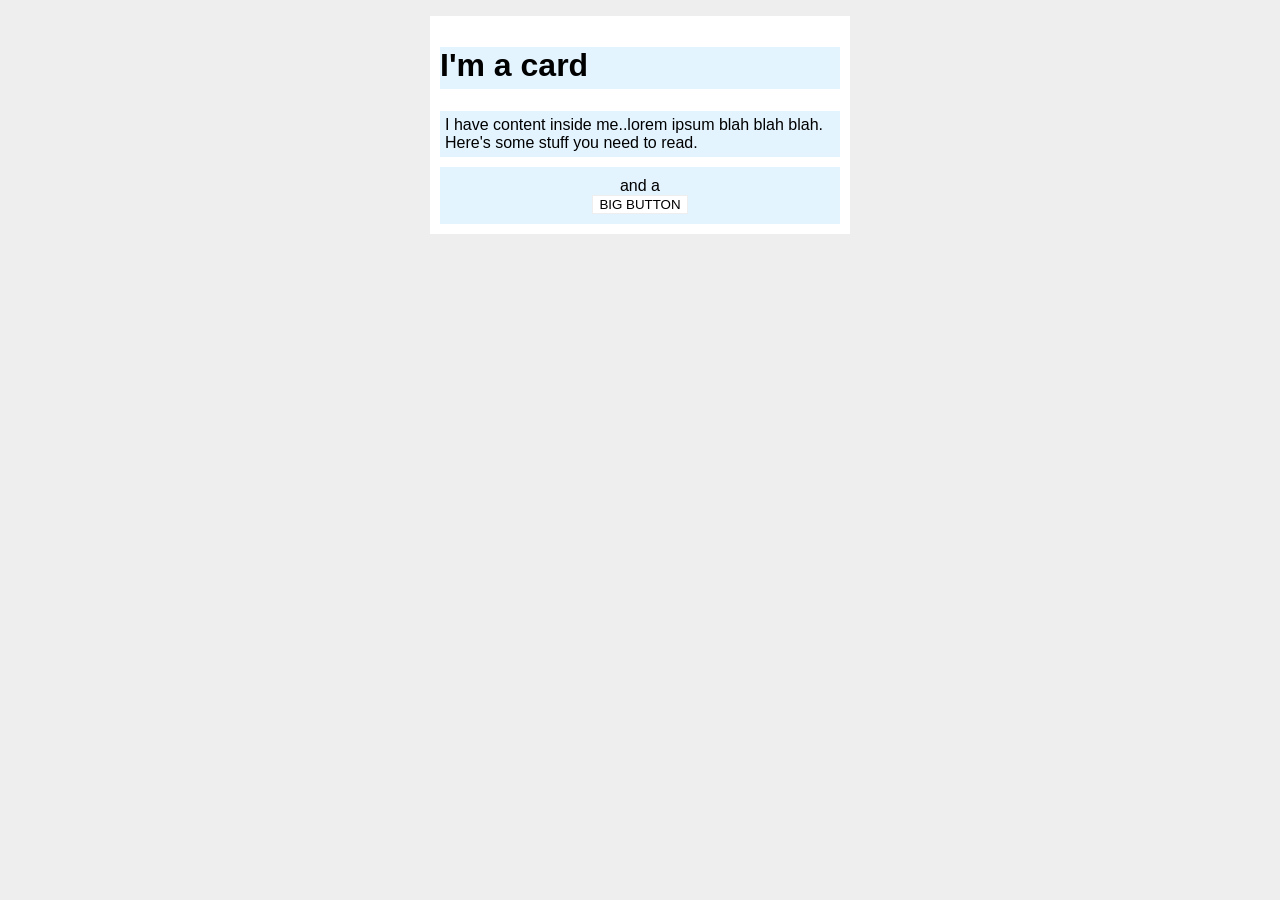
<file: foundations/block-and-inline/02-margin-and-padding-2/index.html>
<!DOCTYPE html>
<html lang="en">
  <head>
    <meta charset="UTF-8">
    <meta http-equiv="X-UA-Compatible" content="IE=edge">
    <meta name="viewport" content="width=device-width, initial-scale=1.0">
    <title>Margin and Padding exercise 2</title>
    <link rel="stylesheet" href="style.css">
  </head>
  <body>
    <div class="card">
      <h1 class="title">I'm a card</h1>
      <div class="content">I have content inside me..lorem ipsum blah blah blah. Here's some stuff you need to read.
      </div>

      <div class="button-container">
        and a 
        <button>BIG BUTTON</button>
      </div>
    </div>
  </body>
</html>
</file>
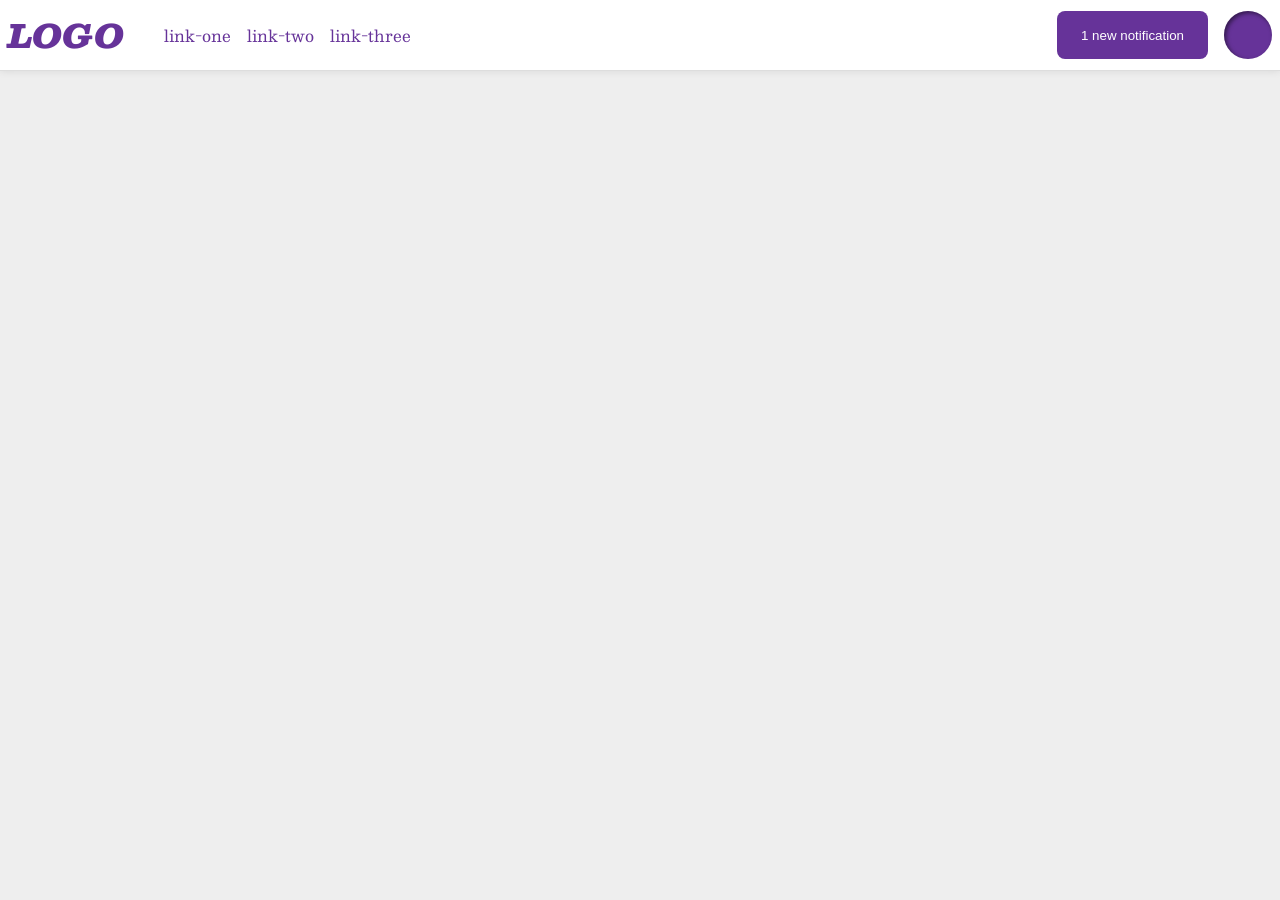
<file: foundations/flex/03-flex-header-2/index.html>
<!DOCTYPE html>
<html lang="en">
  <head>
    <meta charset="UTF-8">
    <meta http-equiv="X-UA-Compatible" content="IE=edge">
    <meta name="viewport" content="width=device-width, initial-scale=1.0">
    <title>Flex Header 2</title>
    <link rel="stylesheet" href="style.css">
  </head>
  <body>
    <div class="header">
      <div class="logo">
        LOGO
      </div>
      <ul class="links">
        <li><a href="https://google.com">link-one</a></li>
        <li><a href="https://google.com">link-two</a></li>
        <li><a href="https://google.com">link-three</a></li>
      </ul>
      <div class="right">
        <button class="notifications">
        1 new notification
        </button>
        <div class="profile-image"></div>
      </div>

    </div>
  </body>
</html>
</file>
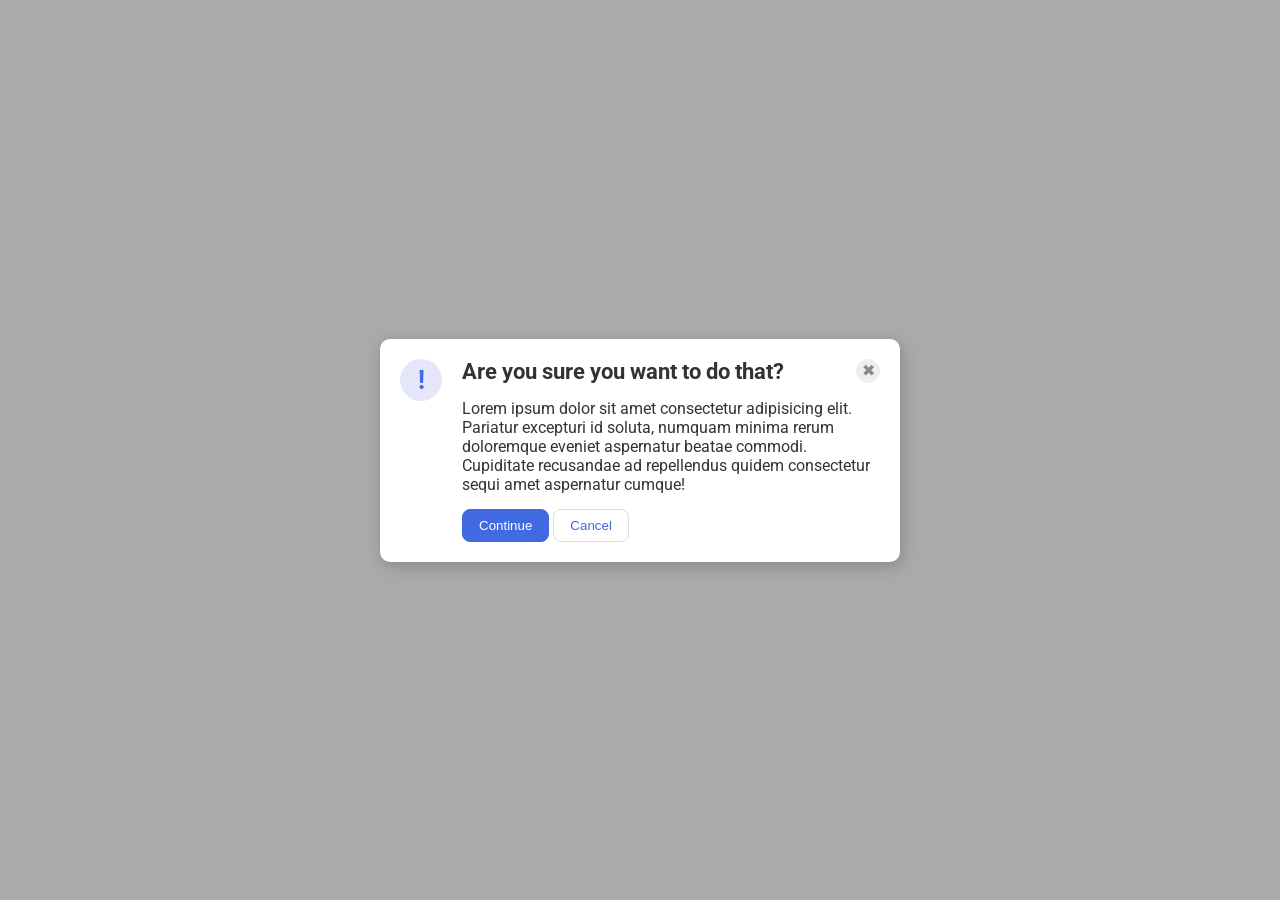
<file: foundations/flex/05-flex-modal/index.html>
<!DOCTYPE html>
<html lang="en">
  <head>
    <meta charset="UTF-8">
    <meta http-equiv="X-UA-Compatible" content="IE=edge">
    <meta name="viewport" content="width=device-width, initial-scale=1.0">
    <link rel="stylesheet" href="style.css">
    <title>Modal</title>
  </head>
  <body>
    <div class="modal">
      <div class="left"> <div class="icon">!</div> </div>
      <div class="right">
        <div class="top">        
          <div class="header">Are you sure you want to do that?</div>
          <button class="close-button">✖</button>
        </div>

        <div class="text">Lorem ipsum dolor sit amet consectetur adipisicing elit. Pariatur excepturi id soluta, numquam minima rerum doloremque eveniet aspernatur beatae commodi. Cupiditate recusandae ad repellendus quidem consectetur sequi amet aspernatur cumque!</div>
        <div class="bottom">
          <button class="continue">Continue</button>
          <button class="cancel">Cancel</button>
        </div>

      </div>

    </div>
  </body>
</html>
</file>
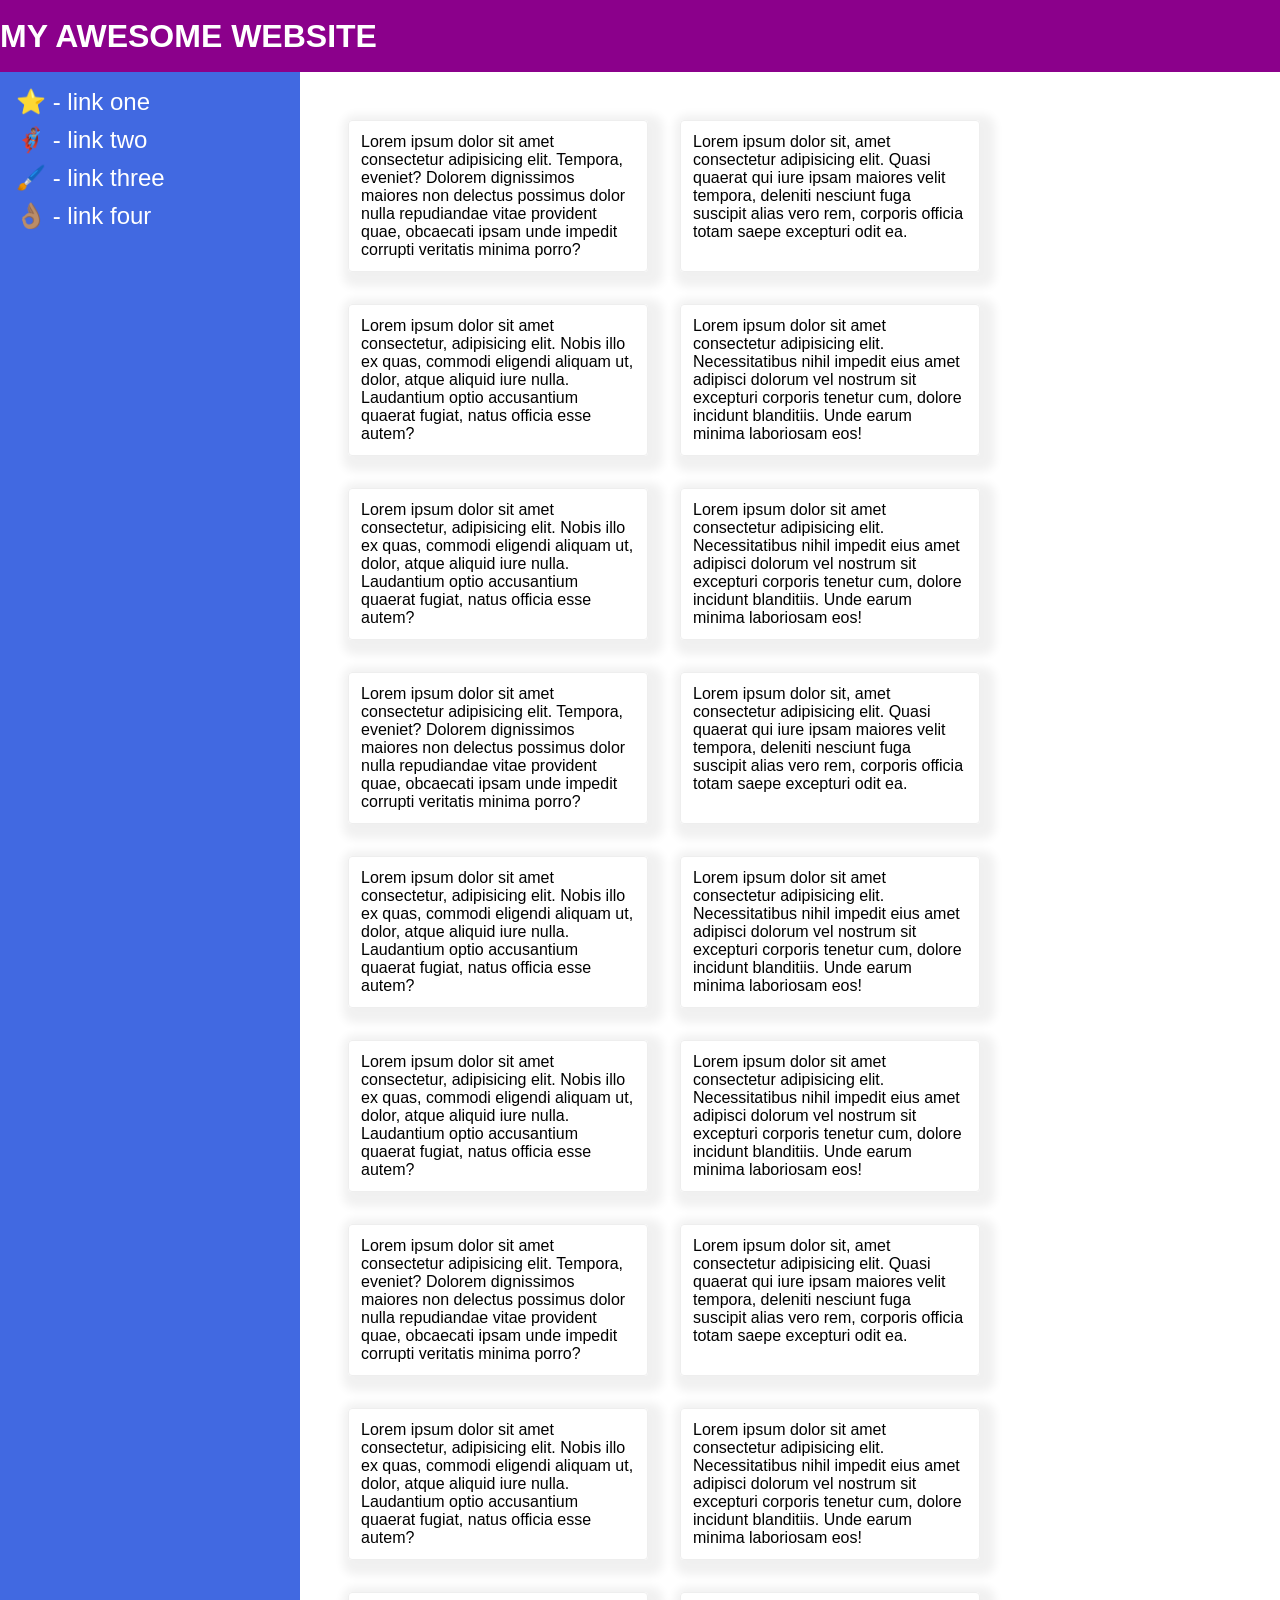
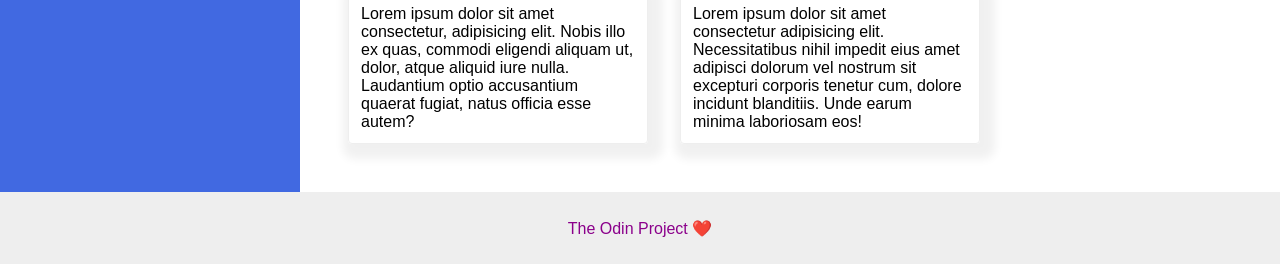
<file: foundations/flex/07-flex-layout-2/index.html>
<!DOCTYPE html>
<html lang="en">
  <head>
    <meta charset="UTF-8">
    <meta http-equiv="X-UA-Compatible" content="IE=edge">
    <meta name="viewport" content="width=device-width, initial-scale=1.0">
    <title>The Holy Grail</title>
    <link rel="stylesheet" href="style.css">
  </head>
  <body>
    <div class="header">
      MY AWESOME WEBSITE
    </div>
    <div class="middle">
      <div class="sidebar">
          <ul>
            <li><a href="#">⭐ - link one</a></li>
            <li><a href="#">🦸🏽‍♂️ - link two</a></li>
            <li><a href="#">🖌️ - link three</a></li>
            <li><a href="#">👌🏽 - link four</a></li>
          </ul>
      </div>
      <div class="card-container">
              <div class="card">Lorem ipsum dolor sit amet consectetur adipisicing elit. Tempora, eveniet? Dolorem dignissimos maiores non delectus possimus dolor nulla repudiandae vitae provident quae, obcaecati ipsam unde impedit corrupti veritatis minima porro?</div>
      <div class="card">Lorem ipsum dolor sit, amet consectetur adipisicing elit. Quasi quaerat qui iure ipsam maiores velit tempora, deleniti nesciunt fuga suscipit alias vero rem, corporis officia totam saepe excepturi odit ea.</div>
      <div class="card">Lorem ipsum dolor sit amet consectetur, adipisicing elit. Nobis illo ex quas, commodi eligendi aliquam ut, dolor, atque aliquid iure nulla. Laudantium optio accusantium quaerat fugiat, natus officia esse autem?</div>
      <div class="card">Lorem ipsum dolor sit amet consectetur adipisicing elit. Necessitatibus nihil impedit eius amet adipisci dolorum vel nostrum sit excepturi corporis tenetur cum, dolore incidunt blanditiis. Unde earum minima laboriosam eos!</div>
      <div class="card">Lorem ipsum dolor sit amet consectetur, adipisicing elit. Nobis illo ex quas, commodi eligendi aliquam ut, dolor, atque aliquid iure nulla. Laudantium optio accusantium quaerat fugiat, natus officia esse autem?</div>
      <div class="card">Lorem ipsum dolor sit amet consectetur adipisicing elit. Necessitatibus nihil impedit eius amet adipisci dolorum vel nostrum sit excepturi corporis tenetur cum, dolore incidunt blanditiis. Unde earum minima laboriosam eos!</div>
      <div class="card">Lorem ipsum dolor sit amet consectetur adipisicing elit. Tempora, eveniet? Dolorem dignissimos maiores non delectus possimus dolor nulla repudiandae vitae provident quae, obcaecati ipsam unde impedit corrupti veritatis minima porro?</div>
      <div class="card">Lorem ipsum dolor sit, amet consectetur adipisicing elit. Quasi quaerat qui iure ipsam maiores velit tempora, deleniti nesciunt fuga suscipit alias vero rem, corporis officia totam saepe excepturi odit ea.</div>
      <div class="card">Lorem ipsum dolor sit amet consectetur, adipisicing elit. Nobis illo ex quas, commodi eligendi aliquam ut, dolor, atque aliquid iure nulla. Laudantium optio accusantium quaerat fugiat, natus officia esse autem?</div>
      <div class="card">Lorem ipsum dolor sit amet consectetur adipisicing elit. Necessitatibus nihil impedit eius amet adipisci dolorum vel nostrum sit excepturi corporis tenetur cum, dolore incidunt blanditiis. Unde earum minima laboriosam eos!</div>
      <div class="card">Lorem ipsum dolor sit amet consectetur, adipisicing elit. Nobis illo ex quas, commodi eligendi aliquam ut, dolor, atque aliquid iure nulla. Laudantium optio accusantium quaerat fugiat, natus officia esse autem?</div>
      <div class="card">Lorem ipsum dolor sit amet consectetur adipisicing elit. Necessitatibus nihil impedit eius amet adipisci dolorum vel nostrum sit excepturi corporis tenetur cum, dolore incidunt blanditiis. Unde earum minima laboriosam eos!</div>
      <div class="card">Lorem ipsum dolor sit amet consectetur adipisicing elit. Tempora, eveniet? Dolorem dignissimos maiores non delectus possimus dolor nulla repudiandae vitae provident quae, obcaecati ipsam unde impedit corrupti veritatis minima porro?</div>
      <div class="card">Lorem ipsum dolor sit, amet consectetur adipisicing elit. Quasi quaerat qui iure ipsam maiores velit tempora, deleniti nesciunt fuga suscipit alias vero rem, corporis officia totam saepe excepturi odit ea.</div>
      <div class="card">Lorem ipsum dolor sit amet consectetur, adipisicing elit. Nobis illo ex quas, commodi eligendi aliquam ut, dolor, atque aliquid iure nulla. Laudantium optio accusantium quaerat fugiat, natus officia esse autem?</div>
      <div class="card">Lorem ipsum dolor sit amet consectetur adipisicing elit. Necessitatibus nihil impedit eius amet adipisci dolorum vel nostrum sit excepturi corporis tenetur cum, dolore incidunt blanditiis. Unde earum minima laboriosam eos!</div>
      <div class="card">Lorem ipsum dolor sit amet consectetur, adipisicing elit. Nobis illo ex quas, commodi eligendi aliquam ut, dolor, atque aliquid iure nulla. Laudantium optio accusantium quaerat fugiat, natus officia esse autem?</div>
      <div class="card">Lorem ipsum dolor sit amet consectetur adipisicing elit. Necessitatibus nihil impedit eius amet adipisci dolorum vel nostrum sit excepturi corporis tenetur cum, dolore incidunt blanditiis. Unde earum minima laboriosam eos!</div>
      </div>

    
    </div>

    <div class="footer">
      The Odin Project ❤️
    </div>
  </body>
</html>
</file>
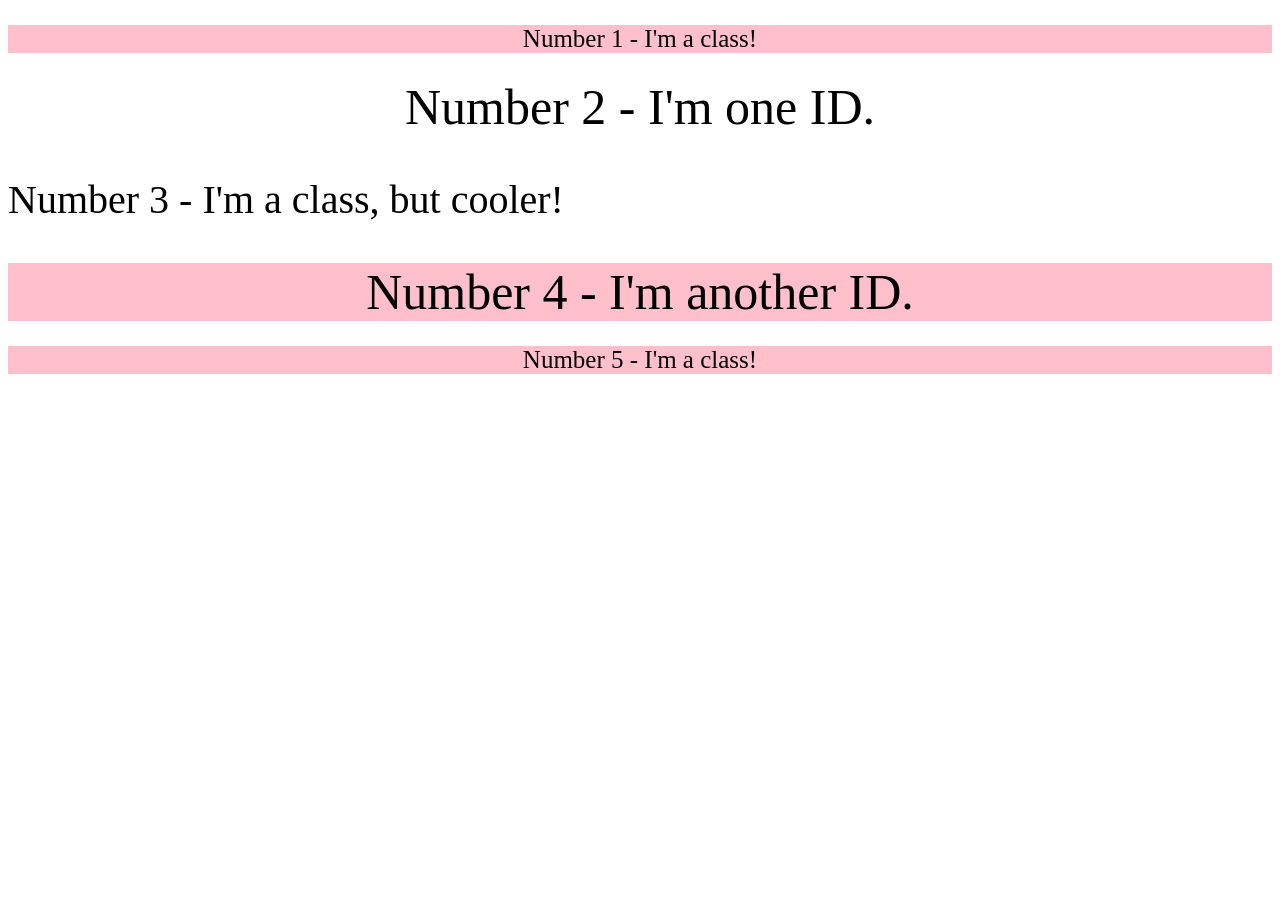
<file: foundations/intro-to-css/02-class-id-selectors/index.html>
<!DOCTYPE html>
<html lang="en">
  <head>
    <meta charset="UTF-8">
    <meta http-equiv="X-UA-Compatible" content="IE=edge">
    <meta name="viewport" content="width=device-width, initial-scale=1.0">
    <title>Class and ID Selectors</title>
    <link rel="stylesheet" href="style.css">
  </head>
  <body>
    <p class="class">Number 1 - I'm a class!</p>
    <div id="id">Number 2 - I'm one ID.</div>
    <p class="id font-change">Number 3 - I'm a class, but cooler!</p>
    <div id="id" class="class">Number 4 - I'm another ID.</div>
    <p class="class">Number 5 - I'm a class!</p>
  </body>
</html>
</file>
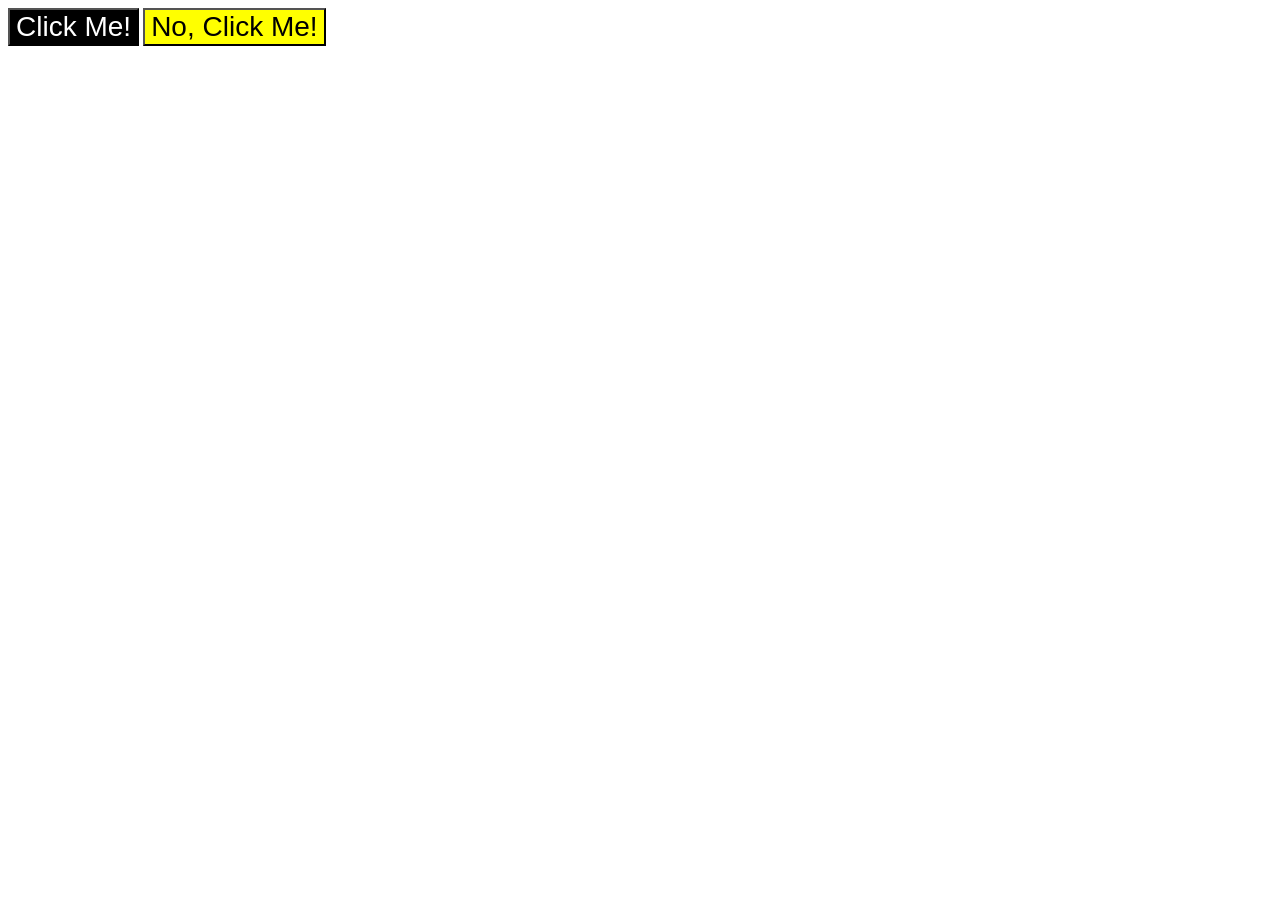
<file: foundations/intro-to-css/03-grouping-selectors/index.html>
<!DOCTYPE html>
<html lang="en">
  <head>
    <meta charset="UTF-8">
    <meta http-equiv="X-UA-Compatible" content="IE=edge">
    <meta name="viewport" content="width=device-width, initial-scale=1.0">
    <title>Grouping Selectors</title>
    <link rel="stylesheet" href="style.css">
  </head>
  <body>
    <button class="first">Click Me!</button>
    <button class="second">No, Click Me!</button>
  </body>
</html>
</file>
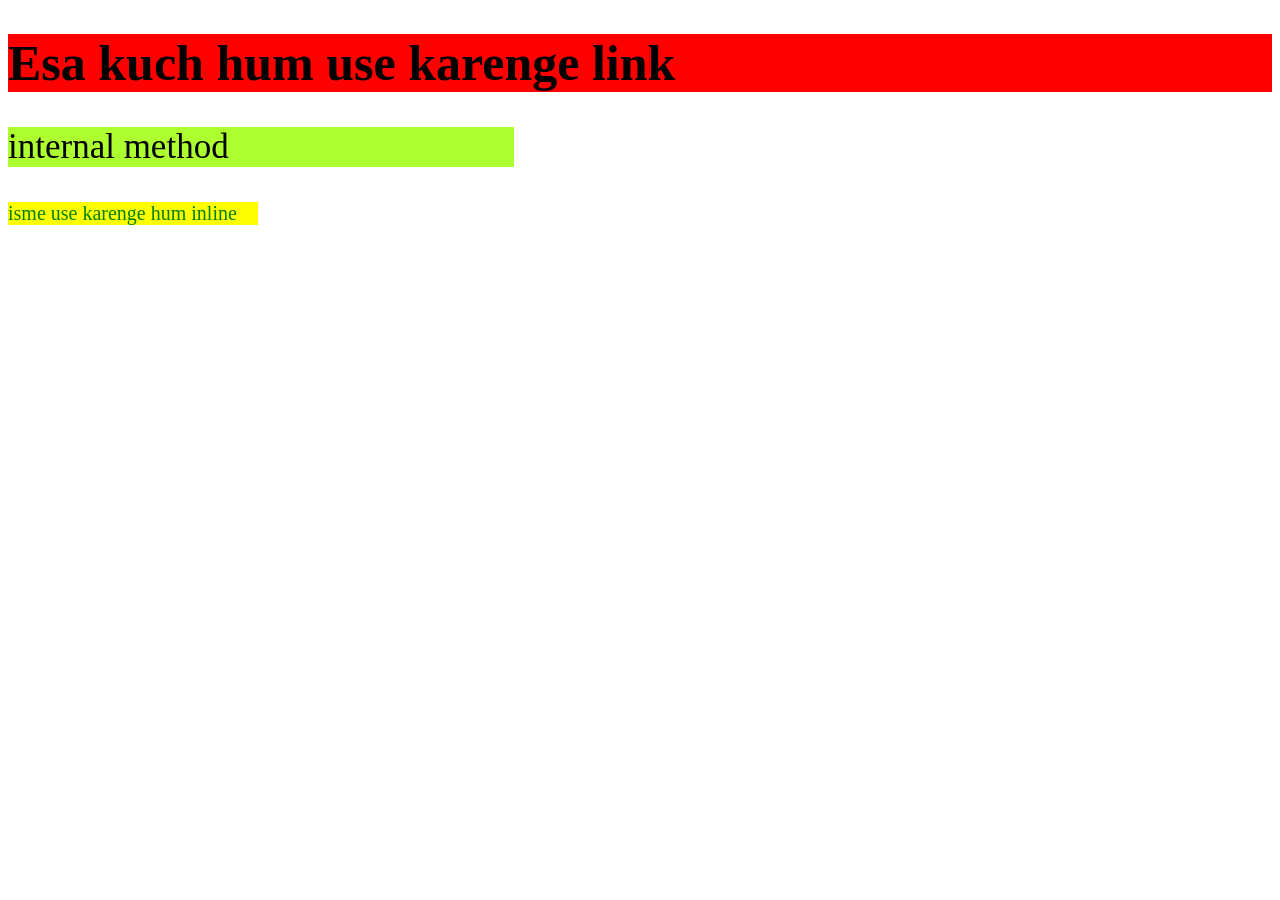
<file: foundations/intro-to-css/mywork/index.html>
<!DOCTYPE html>
<html lang="en">
<head>
    <meta charset="UTF-8">
    <meta name="viewport" content="width=device-width, initial-scale=1.0">
    <title>Lesson1</title>
    <link rel="stylesheet" href="style.css">
</head>
<body>
    <h1>Esa kuch hum use karenge link</h1>
    <div><p class="p2">internal method</p></div>
    <p style="color: green; width: 250px; font-size: 20px; background-color: yellow" >isme use karenge hum inline </p>

    <style>
        .p2{
            background-color: greenyellow;
            font-size: 35px;
            width: 40%;

        }

    </style>
</body>
</html>
</file>
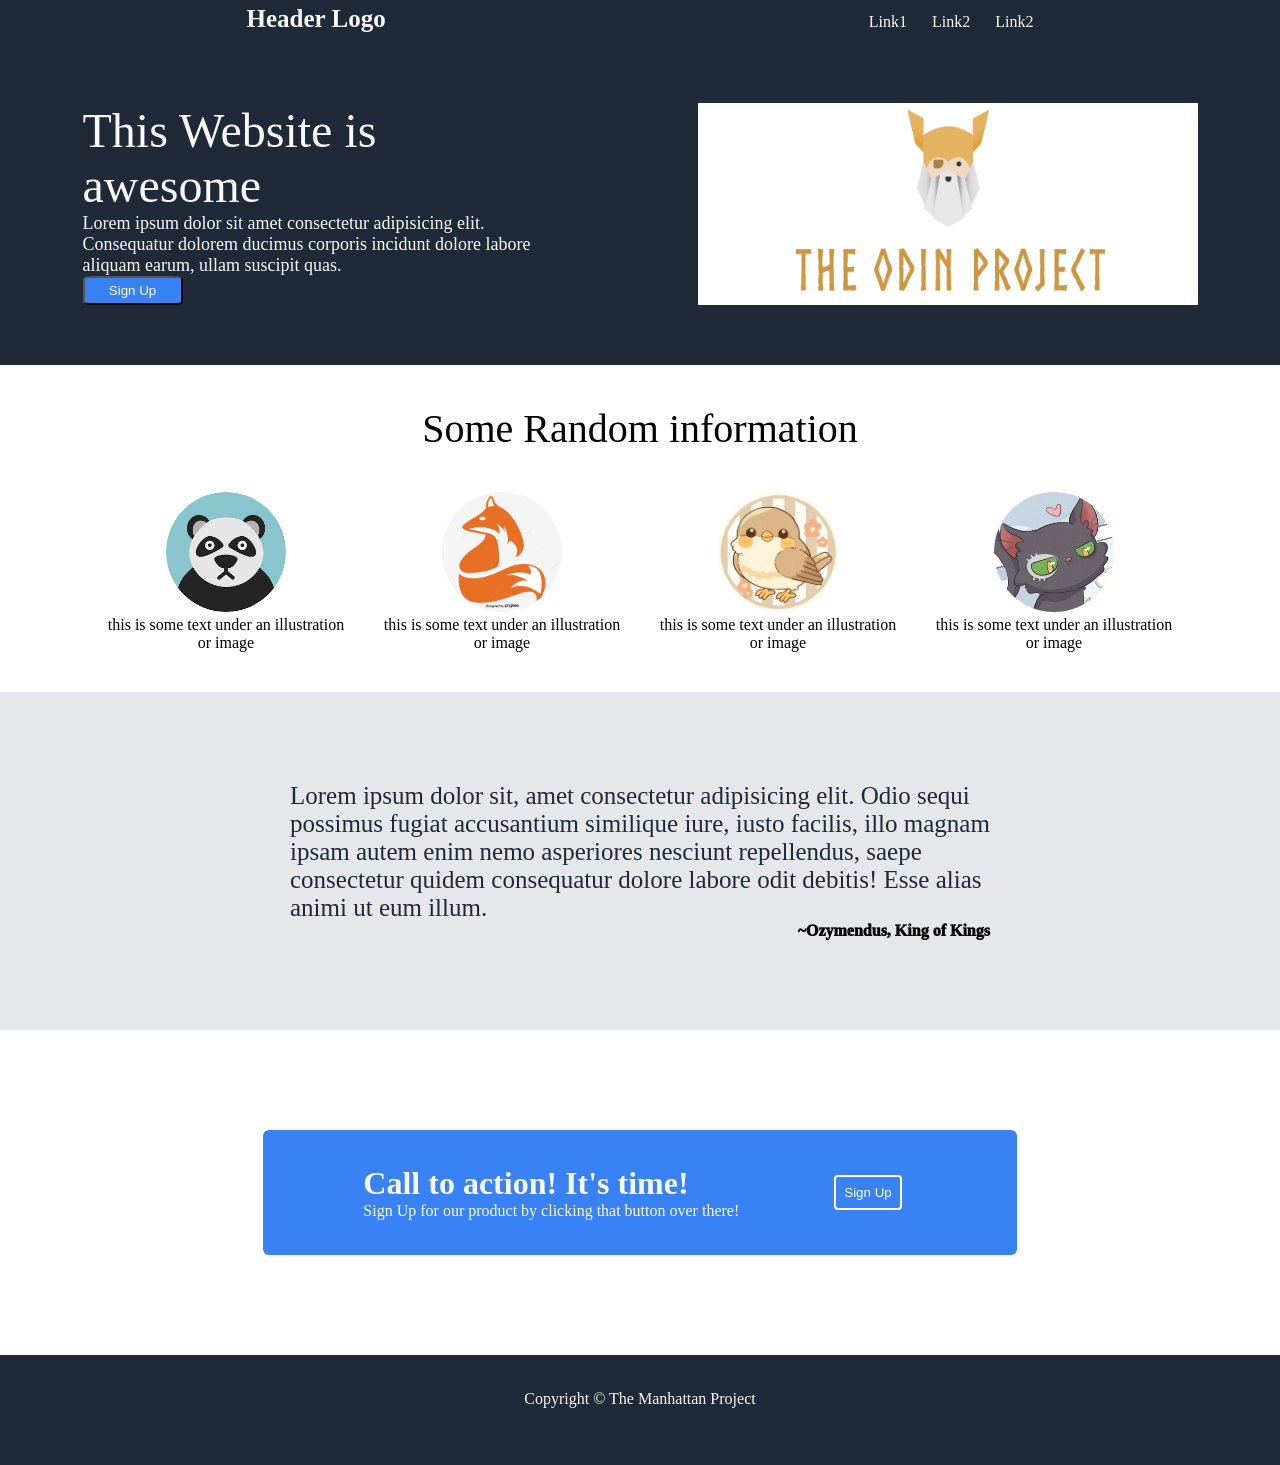
<file: foundations/flex/mywebsite/landingPage.html>
<!DOCTYPE html>
<html lang="en">
<head>
    <meta charset="UTF-8">
    <meta name="viewport" content="width=device-width, initial-scale=1.0">
    <title>My Landing Page</title>
    <link rel="stylesheet" href="landingPage.css">
</head>
<body>
    <div class="top">
        <div class="header">
            <div class="header-logo">Header Logo</div>
            <div class="header-links">
                <ul>
                    <li> <a href="">Link1</a></li>
                    <li> <a href="">Link2</a></li>
                    <li> <a href="">Link2</a></li>
                </ul>
            </div>

        </div>
        <div class="hero">
            <div class="hero-left">
                <div class="heading">This Website is awesome</div>
                <div class="sub-text">Lorem ipsum dolor sit amet consectetur adipisicing elit. Consequatur dolorem ducimus corporis incidunt dolore labore aliquam earum, ullam suscipit quas.</div>
                <button>Sign Up</button>
            </div>
            <div class="hero-right">
                <img src="./logo.png" alt="">
            </div>
        </div>
    </div>



    <div class="container1">
        <div class="container1-heading">Some Random information</div>
        <div class="illustration-container">
            <div class="illustration">
                <img src="./panda.png" alt="">
                <div class="text">this is some text under an illustration or image</div>
            </div>
            <div class="illustration">
                <img src="./kitsune.jpg" alt="">
                <div class="text">this is some text under an illustration or image</div>
            </div>
            <div class="illustration">
                <img src="./suzume.webp" alt="">
                <div class="text">this is some text under an illustration or image</div>
            </div>
            <div class="illustration">
                <img src="./neko.jpg" alt="">
                <div class="text">this is some text under an illustration or image</div>
            </div>
        </div>
    </div>



    <div class="container2">
        <div class="review">Lorem ipsum dolor sit, amet consectetur adipisicing elit. Odio sequi possimus fugiat accusantium similique iure, iusto facilis, illo magnam ipsam autem enim nemo asperiores nesciunt repellendus, saepe consectetur quidem consequatur dolore labore odit debitis! Esse alias animi ut eum illum.</div>
        <div class="person">~Ozymendus, King of Kings</div>
    </div>



    <div class=" bottom">
        <div class="floating-box">
            <div class="text">
                <div class="text1">Call to action! It's time!</div>
                <div class="text2">Sign Up for our product by clicking that button over there!</div>
            </div>
            <div class="saul">
                <button> Sign Up </button>
            </div>
            
        </div>
        
        <div class="footer"> Copyright ©️ The Manhattan Project</div>
    </div>
    
</body>
</html>
</file>
<file: foundations/block-and-inline/02-margin-and-padding-2/style.css>
body {
  background: #eee;
  font-family: sans-serif;

}

.card {
  width: 400px;
  background: #fff;
  margin: 16px auto;
  padding: 10px;
}

.title {
  background: #e3f4ff;
  display: block;
  padding-bottom: 5px;
}

.content {
  background: #e3f4ff;
  display: block;
  padding: 5px;
  margin-bottom: 10px;
}

.button-container {

  background:  #e3f4ff;
  display: block;
  text-align: center;
  padding: 10px;
}

button {
  background: white;
  border: 1px solid #eee;
  display: block;
  text-align: center;
  margin: 0px auto;
}
</file>
<file: foundations/flex/03-flex-header-2/style.css>
/* this is some magical font-importing.  
you'll learn about it later. */
@import url('https://fonts.googleapis.com/css2?family=Besley:ital,wght@0,400;1,900&display=swap');

body {
  margin: 0;
  background: #eee;
  font-family: Besley, serif;
}

.header {
  background: white;
  border-bottom: 1px solid #ddd;
  box-shadow: 0 0 8px rgba(0,0,0,.1);
  padding: 8px;
  display: flex;

  align-items: center;
}

.profile-image {
  background: rebeccapurple;
  box-shadow: inset 2px 2px 4px rgba(0,0,0,.5);
  border-radius: 50%;
  width: 48px;
  height: 48px;
}

.logo {
  color: rebeccapurple;
  font-size: 32px;
  font-weight: 900;
  font-style: italic;
}
.right{
  display: flex;
  gap: 16px;
  justify-content: end;
  margin-left: auto ;
}

button {
  border: none;
  border-radius: 8px;
  background: rebeccapurple;
  color: white;
  padding: 8px 24px;
}

a {
  text-decoration: none;
  color: rebeccapurple;
}

ul {
  list-style-type: none;
  display: flex;
  margin: 0;
  gap: 16px;
  justify-content: start;
}
</file>
<file: foundations/flex/05-flex-modal/style.css>
@import url('https://fonts.googleapis.com/css2?family=Roboto:wght@400;700&display=swap');

html, body {
  height: 100%;
}

body {
  font-family: Roboto, sans-serif;
  margin: 0;
  background: #aaa;
  color: #333;
  /* I'll give you this one for free lol */
  display: flex;
  align-items: center;
  justify-content: center;
}

.modal {
  background: white;
  width: 480px;
  border-radius: 10px;
  box-shadow: 2px 4px 16px rgba(0,0,0,.2);
}

.icon {
  color: royalblue;
  font-size: 26px;
  font-weight: 700;
  background: lavender;
  width: 42px;
  height: 42px;
  border-radius: 50%;
  display: flex;
  align-items: center;
  justify-content: center;
}

.close-button {
  background: #eee;
  border-radius: 50%;
  color: #888;
  font-weight: 400;
  font-size: 16px;
  height: 24px;
  width: 24px;
  display: flex;
  align-items: center;
  justify-content: center;
  border: 1px solid #eee;
  padding: 0;
}

button {
  cursor: pointer;
  padding: 8px 16px;
  border-radius: 8px;
}

button.continue {
  background: royalblue;
  border: 1px solid royalblue;
  color: white;
}

button.cancel {
  background: white;
  border: 1px solid #ddd;
  color: royalblue;
}


/* solution*/
.modal{
  display: flex;
  justify-content: baseline;
  gap: 20px;
  padding: 20px;
}
.left{
  display: flex;
}
.right{
  display: flex;
  flex-direction: column;
}
.top{
  display: flex;
  font-weight: 700;
  justify-content: space-between;
  margin-bottom: 15px;
  font-size: 22px;

}

.bottom{
  margin-top: 15px;
}
</file>
<file: foundations/flex/07-flex-layout-2/style.css>
body {
  font-family: -apple-system, BlinkMacSystemFont, 'Segoe UI', Roboto, Oxygen, Ubuntu, Cantarell, 'Open Sans', 'Helvetica Neue', sans-serif;
  margin: 0;
  min-height: 100vh;
}

.header {
  height: 72px;
  background: darkmagenta;
  color: white;
}

.footer {
  height: 72px;
  background: #eee;
  color: darkmagenta;
}

.sidebar {
  width: 300px;
  background: royalblue;
  box-sizing: border-box;
}

.card {
  border: 1px solid #eee;
  box-shadow: 2px 4px 16px rgba(0,0,0,.06);
  border-radius: 4px;
}

/* solution*/
*{
  box-sizing: border-box;
}
body{
  display: flex;
  flex-direction: column;

}
.header{
  font-size: 32px;
  font-weight: 900;
  display: flex;
  align-items: center;
}
.sidebar{
  text-align: start;
  padding: 16px;
  min-width: 300px;
  flex-shrink: 0;
  font-size: 24px;
}
ul{
  list-style-type: none;
  padding: 0;
  margin: 0;
  display: flex;
  flex-direction: column;
  gap: 10px;
}
a{
  text-decoration: none;
  color: white;
}
.middle{
  display: flex;
  flex-grow: 1;

}
.card-container{
  display: flex;
  flex-wrap: wrap;
  gap: 32px;
  padding: 48px;
  overflow-y: auto;
}
.card{
  width: 300px;
  box-shadow: 5px 5px 10px 10px rgba(0,0,0,.06);
  padding: 12px;

}
.footer{
  display: flex;
  justify-content: center;
  align-items: center;
  flex-shrink: 0;
}
</file>
<file: foundations/intro-to-css/02-class-id-selectors/style.css>
.class{
    background-color: pink;
    font-size: 25px;
    text-align: center;
}

#id{
   font-size: 50px;
   text-align: center;
}

.font-change{
    font-size: 40px;
}
</file>
<file: foundations/intro-to-css/03-grouping-selectors/style.css>
.first, 
.second{
    font-family: helvetica, 'Times New Roman', sans-serif;
    font-size: 28px;

}

.first{
    background-color: black;
    color: white;

}

.second{
    background-color: yellow;

}
</file>
<file: foundations/intro-to-css/mywork/style.css>
h1{
    font-size: 50px;
    width: 100%;
    background-color: red;
}
</file>
<file: foundations/flex/mywebsite/landingPage.css>
body{
    margin: 0;
    padding: 0;
    font-family: Roboto;
}
.top{
    display: flex;
    flex-direction: column;
    background-color: #1F2937;
    color: #F9FAF8;


}
ul{
    list-style-type: none;
    padding: 0;
    margin: 0;
}
a{
    text-decoration: none;
    color: inherit;
}
.header{
    display: flex;
    justify-content: space-between;
    flex-shrink: 0;
    align-items: baseline;
    margin: 5px;
    justify-content: space-around;
    margin-bottom: 70px;
}
.header-links ul{
    display: flex;
    gap: 25px;
}

.header-logo{

    margin-top: 0;
    font-weight: 900;
    font-size: 25px;
}

.hero{
    display: flex;
    justify-content: space-around;
    flex-shrink: 0;
    padding-bottom: 60px;
    


}
.hero-left{
    display: flex;
    flex-direction: column;
    width: 450px;
    

}
.hero img{
    width: 500px;
    height: auto;
}
.hero-right{
    display: flex;
    flex-shrink: 0;
}

.heading{
    font-size: 48px;

}
.sub-text{
    font-size: 18px;
    color: E5E7EB;
}

.hero-left button {
    background-color: #3882F6;
    color: white;
    width: 100px;
    padding: 5px;
    border-radius: 10%;
    box-shadow: black;
}

/* ------------------------------container1------------------------------*/

.container1{
    display: flex;
    flex-direction: column;
    font-weight: 400;
    margin: 40px;
    flex-shrink: 0;
}
.container1-heading{
    font-size: 40px;
    text-align: center;
    margin-bottom: 40px;
}
.illustration-container{
    display: flex;
    flex-direction: row;
    gap: 26px;
    margin: 0 auto;
}

.illustration{
    width: 250px;
    text-align: center;
}
.illustration img{
    width: 120px;
    height: auto;
    border-radius: 50%;
}

/* ------------------------------container2------------------------------*/

.container2{
    display: flex;
    flex-direction: column;
    background-color: #E5E7EB;
    padding: 90px;
    justify-content: center;
    align-items: center;

}
.review{
    width: 700px;
    font-size: 25px;
    color: #1F2937

}
.person{
    width: 700px;
    text-align: end;
    font-weight: 1000;
}

/* ------------------------------footer------------------------------*/

.bottom{
    display: flex;
    flex-direction: column;
}

.floating-box{
    display: flex;
    margin: 100px auto;
    background-color: #3882F6; 
    padding: 30px 100px;
    border-radius: 6px;
    color: #F9FAF8;
    align-items: center;
    gap: 80px;
}


.floating-box .saul{
    padding: 15px;
}
.text1{

    font-size: 32px;
    font-weight: 900;
}
.saul button{
    color: white;
    background-color:  #3882F6;
    border-radius: 4px;
    border-width: 2px;
    border-color: white;
    padding: 8px;
    border-style: solid;
}

.footer{
    background-color: #1F2937;
    height: 40px;
    padding: 35px;
    text-align: center;
    color: #F9FAF8;
}
</file>
